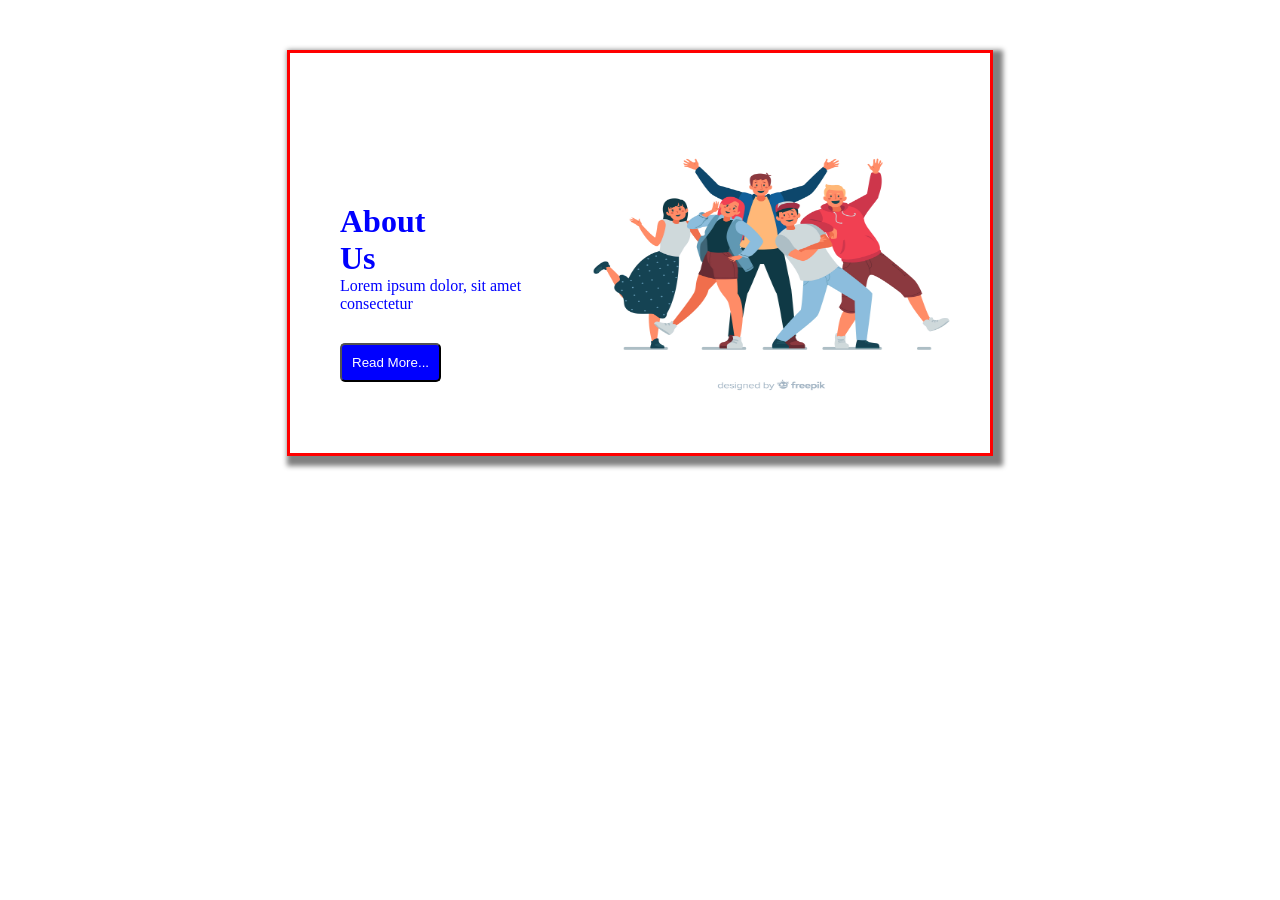
<file: extra_pages/about-us.html>
<!DOCTYPE html>
<html lang="en">
<head>
    <meta charset="UTF-8">
    <meta name="viewport" content="width=device-width, initial-scale=1.0">
    <title>About Us</title>
    <link rel="stylesheet" href="about-us.css">
</head>
<body>
<div>


    <div class="container">
        <div class="text-div">
        <div class="text-div2">
            <h1>About</h1>
            <h1>Us</h1>
            <p>Lorem ipsum dolor, sit amet consectetur</p>
            <input type="button" value="Read More...">

        </div>
        <img src="../images/about.jpg" alt="">
        </div>
        
    
        
    
</body>
</html>
</file>
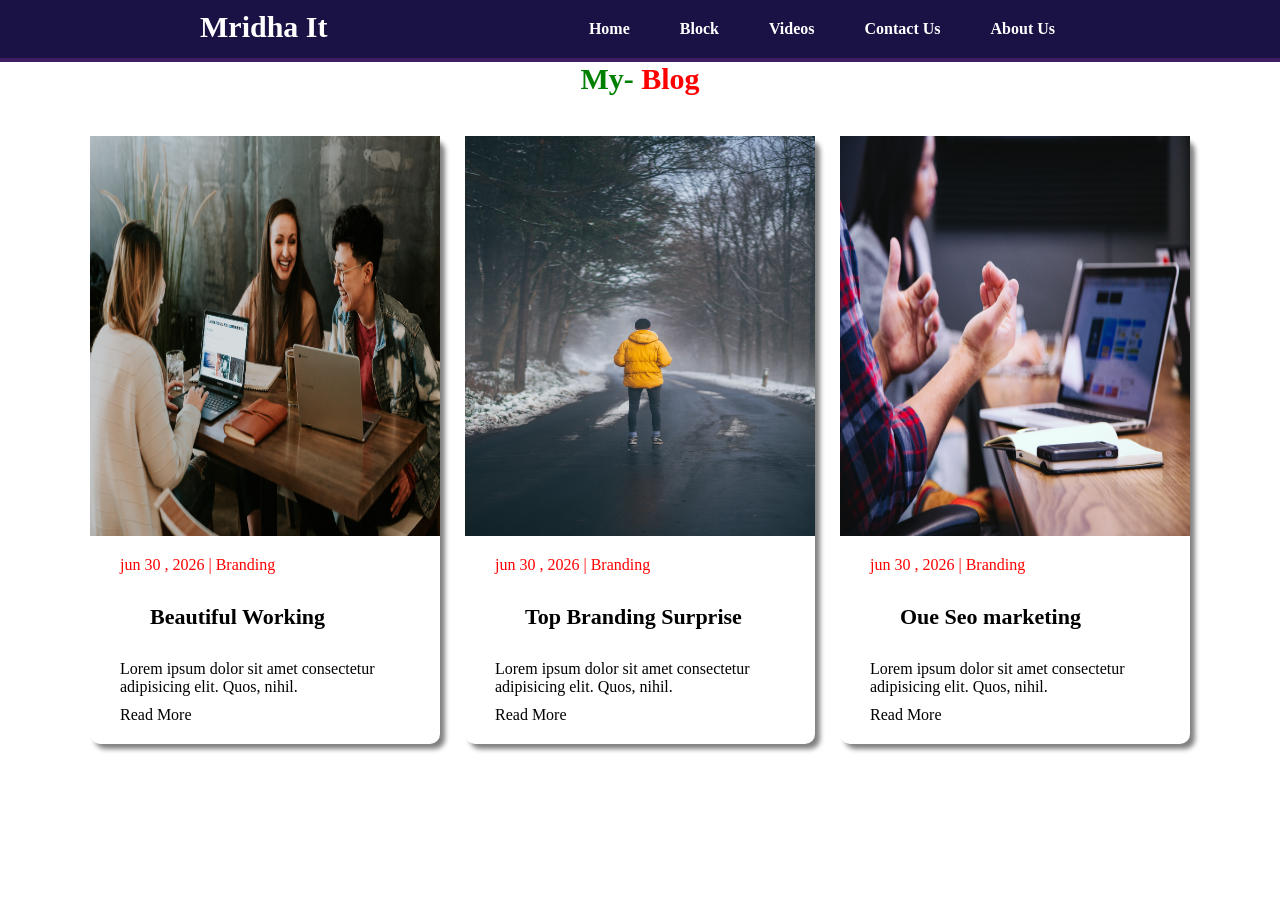
<file: extra_pages/blog.html>
<!DOCTYPE html>
<html lang="en">
<head>
    <meta charset="UTF-8">
    <meta name="viewport" content="width=device-width, initial-scale=1.0">
    <title>Blog page</title>
    <link rel="stylesheet" href="blog.css">
</head>
<body>
    

 <nav>

        <div>
            <h2>Mridha It</h2>

        </div>
        <ul>
            <li><a href="../index.html">Home</a></li>
            <li><a href="extra_pages/blog.html">Block</a></li>
            <li><a href="extra_pages/videos.html">Videos</a></li>
            <li><a href="#">Contact Us</a></li>
            <li><a href="#">About Us</a></li>

        </ul>

    </nav>
    <article>
    <div id="aritcle-container">
        <h2 class="aritcle-title">My- <span>Blog</span></h2>
        <div id="blog-parent">

            <div class="single-blog">
                <div class="single-img-div">
                    <img src="../images/blog-1.jpg" alt="Blog Image">

                </div>
                <div class="single-text-div">
                    <span>jun 30 , 2026 | Branding</span>
                    <h3>Beautiful Working</h3>
                    <p>Lorem ipsum dolor sit amet consectetur adipisicing elit. Quos, nihil.</p>
                    <a href="#">Read More</a>
                </div>

            </div>
            <div class="single-blog">
                <div class="single-img-div">
                    <img src="../images/blog-2.jpg" alt="Blog Image">

                </div>
                <div class="single-text-div">
                    <span>jun 30 , 2026 | Branding</span>
                    <h3>Top Branding Surprise</h3>
                    <p>Lorem ipsum dolor sit amet consectetur adipisicing elit. Quos, nihil.</p>
                    <a href="#">Read More</a>
                </div>

            </div>
            <div class="single-blog">
                <div class="single-img-div">
                    <img src="../images/blog-3.jpg" alt="Blog Image">

                </div>
                <div class="single-text-div">
                    <span>jun 30 , 2026 | Branding</span>
                    <h3>Oue Seo marketing</h3>
                    <p>Lorem ipsum dolor sit amet consectetur adipisicing elit. Quos, nihil.</p>
                    <a href="#">Read More</a>
                </div>

            </div>
        </div>

    </div>
</article>
</body>
</html>
</file>
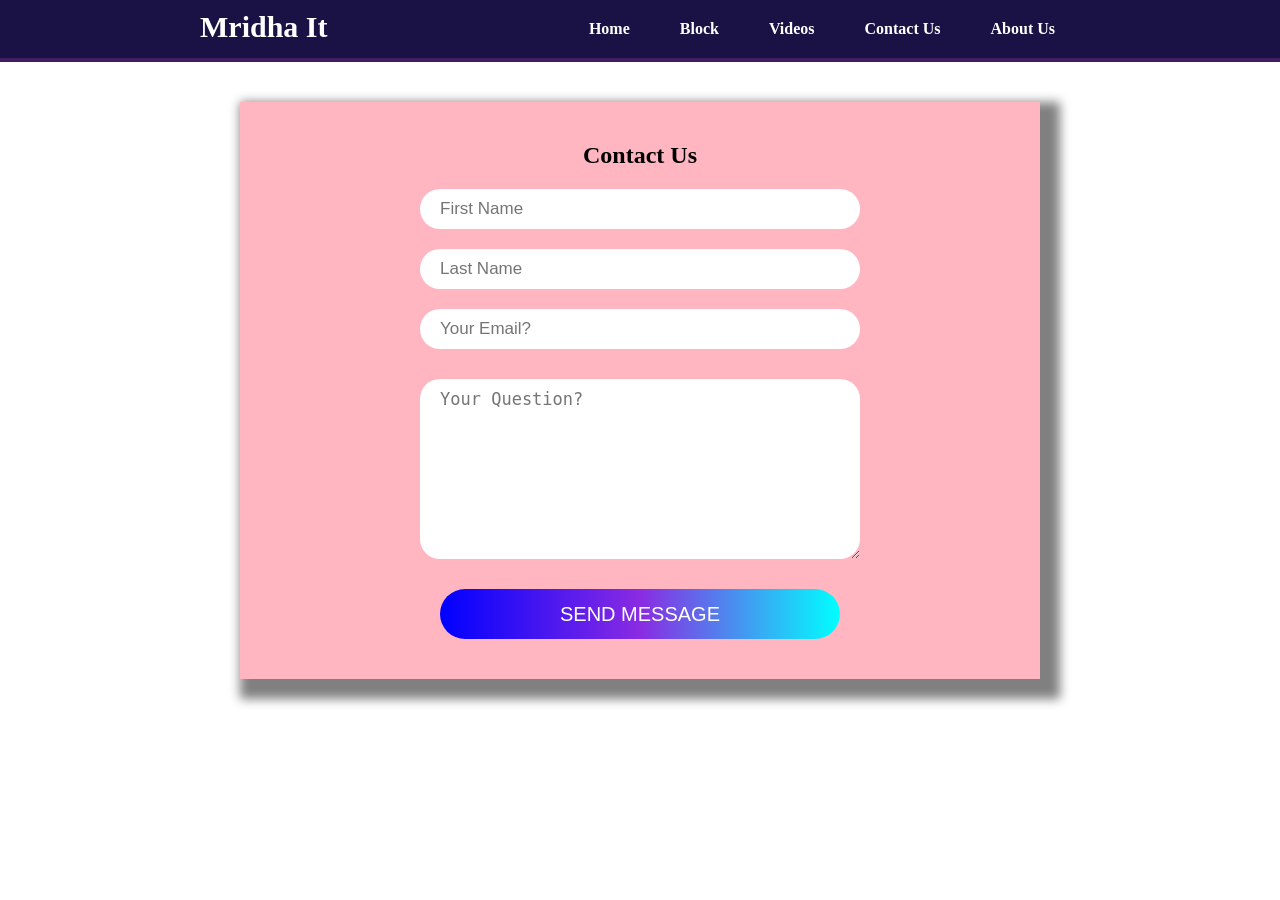
<file: extra_pages/contact.html>
<!DOCTYPE html>
<html lang="en">

<head>
    <meta charset="UTF-8">
    <meta name="viewport" content="width=device-width, initial-scale=1.0">
    <title>Contact file</title>
    <link rel="stylesheet" href="contact.css">
</head>

<body>

    <nav>

        <div>
            <h2>Mridha It</h2>

        </div>
        <ul>
            <li><a href="../index.html">Home</a></li>
            <li><a href="blog.html">Block</a></li>
            <li><a href="videos.html">Videos</a></li>
            <li><a href="contact.html"">Contact Us</a></li>
            <li><a href="#">About Us</a></li>

        </ul>

    </nav>


    <form>
        <h2>Contact Us</h2>
        <div id="name-email-parent">
            <input type="text" name="" placeholder="First Name" required>
            <input type="text" name="" placeholder="Last Name" required>
            <input type="email" name="" placeholder="Your Email?" required>
           
        </div>
         <textarea name="" cols="30" rows="8" placeholder="Your Question?" required></textarea>
         <input class="form-submit-button" type="submit" value="Send Message">

    </form>

</body>

</html>
</file>
<file: extra_pages/about-us.css>
*{
    padding: 0;
    margin: 0;
}

.container{
    width: 700px;
    margin: auto;
    border:3px solid red;
    padding-bottom: 50px;
    padding-top: 50px;
    margin-top:50px ;
    box-shadow: 5px 5px 5px 5px gray;

}

.text-div{
    display: flex;
    justify-content: space-between;
}
.text-div img{
    width: 200px;
    height: 300px;
   
    margin-right: 30px;
    width: 400px;
}

.text-div2{
    padding-top:100px ;
    padding-left: 50px;
    color: blue;
    
}
.text-div h1{
    font-weight: bold;
}
.text-div2 input{
   
    margin-top:30px ;
    background-color: blue;
    color: white;

    padding: 10px 10px;
    border-radius: 5px;
}
</file>
<file: extra_pages/blog.css>
*{
    margin: 0;
    padding: 0;
}
/* 
navigation css code */

nav{
    display: flex;
    justify-content: space-between;
    background-color: #1A1244;
    padding: 10px 200px;
    border-bottom: 4px solid #401E63;
    position: sticky;
    top: 0;
    
}
nav ul{
    display: flex;
}
nav ul li{
    list-style: none;
    margin: 10px 5px;
}
nav ul li a{
    text-decoration: none;
    color: white;
    font-weight: bold;
   
    padding:10px 20px ;
    transition: 0.5s;

}
nav ul li a:hover{
    background-color: black;
    color: red;
    border-radius:5px ;

} 
nav div {
    color: white;
    font-size: 20px;
    font-size: 20px;
}
/* navigation css finished */

#aritcle-container{
    width: 1100px;
    margin: 0 auto;

}

#blog-parent{
    display: grid;
    grid-template-columns: repeat(3,1fr);
    grid-gap: 25px;
    margin-bottom: 100px;

}
.single-img-div{
    height: 400px;
}
.single-img-div img{
    height: 100%;
    width: 100%;
}

.aritcle-title{
    color: green;
    font-size: 30px;
    text-align: center;
   
    margin-bottom: 40px;
}
.aritcle-title span{
    color: red;

}
.single-blog{
    box-shadow: 5px 5px 5px gray;
    border-radius: 10px;
}
.single-text-div{
    padding: 20px 30px;
}
.single-text-div span{
    color: red;
}
.single-text-div h3{
    font-size: 22px;
    margin:30px

}
.single-text-div a{
    text-decoration: none;
    margin-top: 10px;
    display: inline-block;
    color: black;
}
</file>
<file: extra_pages/contact.css>
*{
    margin:0;
    padding: 0;
}
nav{
    display: flex;
    justify-content: space-between;
    background-color: #1A1244;
    padding: 10px 200px;
    border-bottom: 4px solid #401E63;
    position: sticky;
    top: 0;
    
}
nav ul{
    display: flex;
}
nav ul li{
    list-style: none;
    margin: 10px 5px;
}
nav ul li a{
    text-decoration: none;
    color: white;
    font-weight: bold;
   
    padding:10px 20px ;
    transition: 0.5s;

}
nav ul li a:hover{
    background-color: black;
    color: red;
    border-radius:5px ;

} 
nav div {
    color: white;
    font-size: 20px;
    font-size: 20px;
}


form{
    width: 800px;
    background-color: lightpink;
    margin: 40px auto;
    padding: 40px 0;
    box-shadow: 10px 10px 10px 10px  gray;
   
}
form h2{
    text-align: center;
    margin: bottom 20px; ;
}
#name-email-parent input{
    display: block;
    margin: 20px auto;
    width: 400px;
    height: 30px;
    border: none;
    padding: 5px 20px;
    font-size: 17px;
    border-radius: 30px;
   

    

}
form textarea{
    display: block;
    margin: 30px auto;
    width: 400px;
    
    padding: 10px 20px;
    border-radius: 20px;
    border: none;
    font-size: 17px;

}

.form-submit-button{
    display: block;
    margin: auto;
    font-size: 20px;
    padding: 10px 20px;
    width: 400px;
    height: 50px;
    border: none;
   border-radius: 30px;
   cursor: pointer; 
   text-transform: uppercase;
   background: linear-gradient(to right,blue,blueviolet,aqua);
   color: white;
}
</file>
